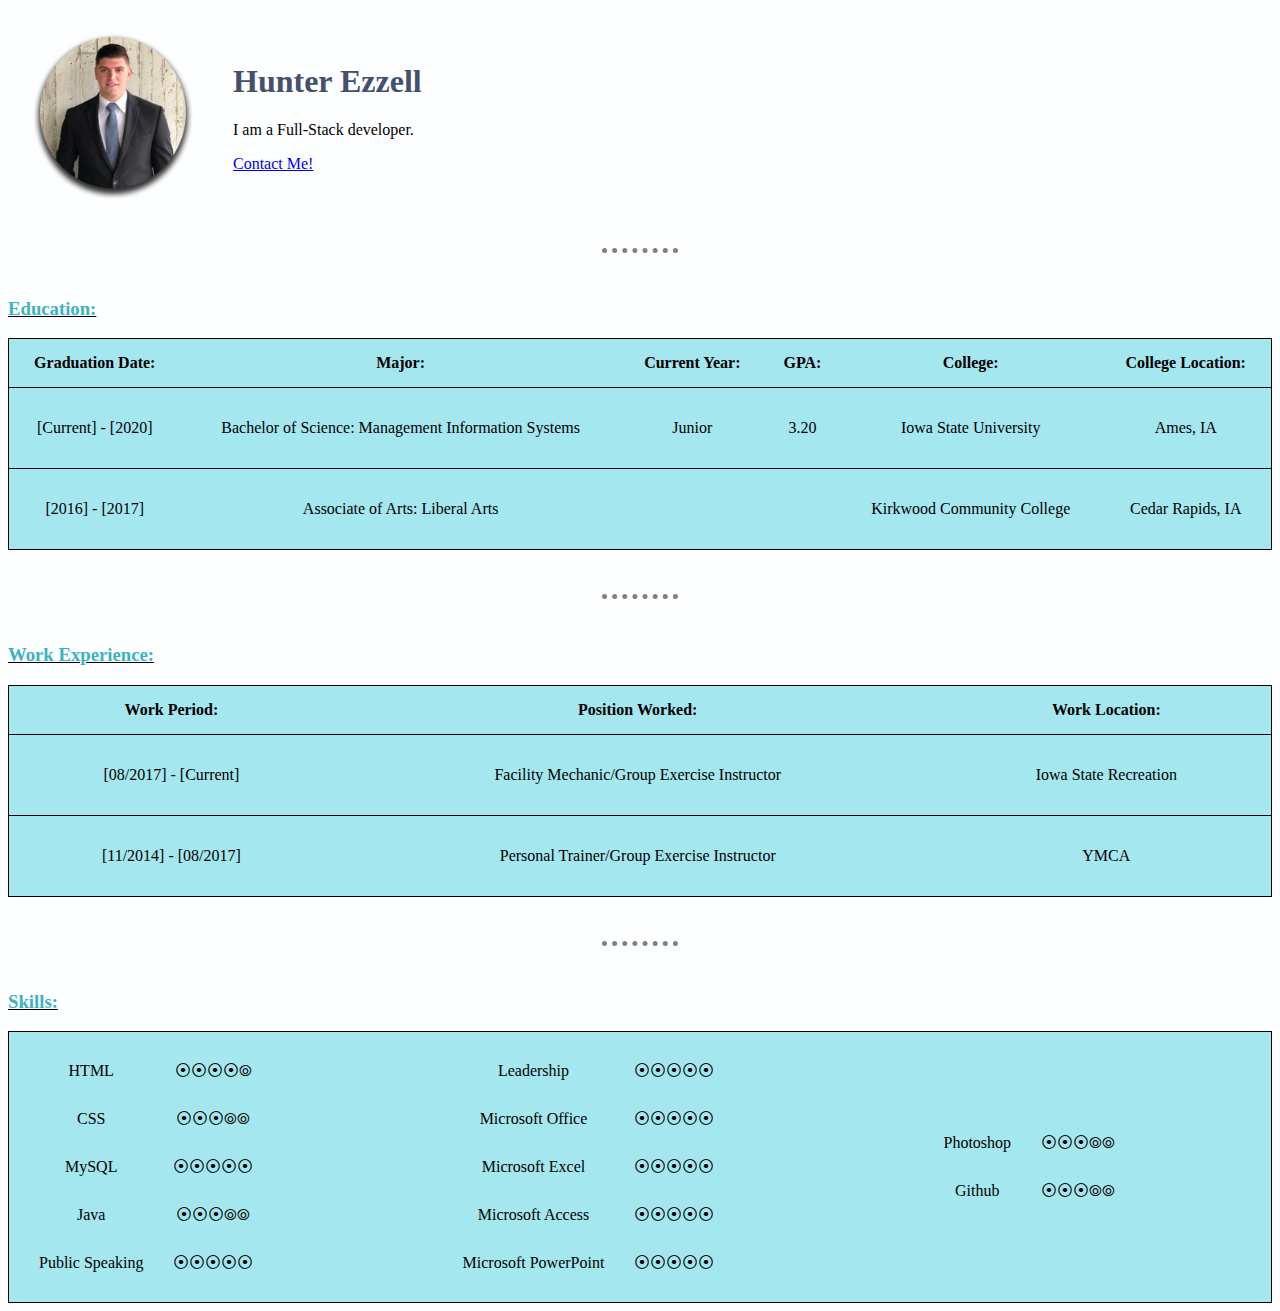
<file: index.html>
<!DOCTYPE html>
<html>

<head>
    <meta charset="utf-8">
    <meta name="viewport" content="width=device-width, initial-scale=1.0">
    <link rel="stylesheet" type="text/css" href="CSS/index.css">
    <title>Hunter Ezzell - Programmer</title>
</head>

<body>
    <!-- Heading -->
    <div>
        <table cellspacing="20">
            <tr>
                <td><img id="avatarPicture" src="homepage/me3.png" alt="Picture of Hunter"></td>
                <td>
                    <h1>Hunter Ezzell</h1>
                    <p>I am a Full-Stack developer.</p>
                    <p>
                        <a href="contactme.html">Contact Me!</a>
                    </p>
                </td>
            </tr>
        </table>
    </div><br>
    <hr><br>
    <!-- Education -->
    <div>
        <h3>Education:</h3>
        <table cellspacing="20" class="educationTable">
            <thead>
                <tr class="educationTR">
                    <th>Graduation Date:</th>
                    <th>Major:</th>
                    <th>Current Year:</th>
                    <th>GPA:</th>
                    <th>College:</th>
                    <th>College Location:</th>
                </tr>
            </thead>
            <tbody>
                <tr class="educationTR">
                    <td>
                        <p>[Current] - [2020]</p>
                    </td>
                    <td>Bachelor of Science: Management Information Systems</td>
                    <td>Junior</td>
                    <td>3.20</td>
                    <td>Iowa State University</td>
                    <td>Ames, IA</td>
                </tr>
                <tr class="educationTR">
                    <td>
                        <p>[2016] - [2017]</p>
                    </td>
                    <td>Associate of Arts: Liberal Arts</td>
                    <td></td>
                    <td></td>
                    <td>Kirkwood Community College</td>
                    <td>Cedar Rapids, IA</td>
                </tr>
            </tbody>
        </table>
    </div><br><br>
    <hr><br>
    <!-- Work Experience -->
    <div>
        <h3>Work Experience:</h3>
        <table cellspacing="20" class="workExperienceTable">
            <thead>
                <tr class="workExperienceTR">
                    <th>Work Period:</th>
                    <th>Position Worked:</th>
                    <th>Work Location:</th>
                </tr>
            </thead>
            <tbody>
                <tr class="workExperienceTR">
                    <td>
                        <p>[08/2017] - [Current]</p>
                    </td>
                    <td>Facility Mechanic/Group Exercise Instructor</td>
                    <td>Iowa State Recreation</td>
                </tr>
                <tr class="workExperienceTR">
                    <td>
                        <p>[11/2014] - [08/2017]</p>
                    </td>
                    <td>Personal Trainer/Group Exercise Instructor</td>
                    <td>YMCA</td>
                </tr>
            </tbody>
        </table>
    </div><br><br>
    <hr><br>
    <!-- Skills -->
    <div>
        <h3>Skills:</h3>
        <table class="skillsTable">
            <tbody>
                <tr>
                    <td>
                        <table cellspacing="20">
                            <tbody>
                                <tr>
                                    <td>HTML</td>
                                    <td>⦿⦿⦿⦿⦾</td>
                                </tr>
                                <tr>
                                    <td>CSS</td>
                                    <td>⦿⦿⦿⦾⦾</td>
                                </tr>
                                <tr>
                                    <td>MySQL</td>
                                    <td>⦿⦿⦿⦿⦿</td>
                                </tr>
                                <tr>
                                    <td>Java</td>
                                    <td>⦿⦿⦿⦾⦾</td>
                                </tr>
                                <tr>
                                    <td>Public Speaking</td>
                                    <td>⦿⦿⦿⦿⦿</td>
                                </tr>
                            </tbody>
                        </table>
                    </td>
                    <td>
                        <table cellspacing="20">
                            <tbody>
                                <tr>
                                    <td>Leadership</td>
                                    <td>⦿⦿⦿⦿⦿</td>
                                </tr>
                                <tr>
                                    <td>Microsoft Office</td>
                                    <td>⦿⦿⦿⦿⦿</td>
                                </tr>
                                <tr>
                                    <td>Microsoft Excel</td>
                                    <td>⦿⦿⦿⦿⦿</td>
                                </tr>
                                <tr>
                                    <td>Microsoft Access</td>
                                    <td>⦿⦿⦿⦿⦿</td>
                                </tr>
                                <tr>
                                    <td>Microsoft PowerPoint</td>
                                    <td>⦿⦿⦿⦿⦿</td>
                                </tr>
                            </tbody>
                        </table>
                    </td>
                    <td>
                        <table cellspacing="20">
                            <tbody>
                                <tr>
                                    <td>Photoshop</td>
                                    <td>⦿⦿⦿⦾⦾</td>
                                </tr>
                                <tr>
                                    <td>Github</td>
                                    <td>⦿⦿⦿⦾⦾</td>
                                </tr>
                            </tbody>
                        </table>
                    </td>
                </tr>
            </tbody>
        </table>
    </div>

</body>

</html>
</file>
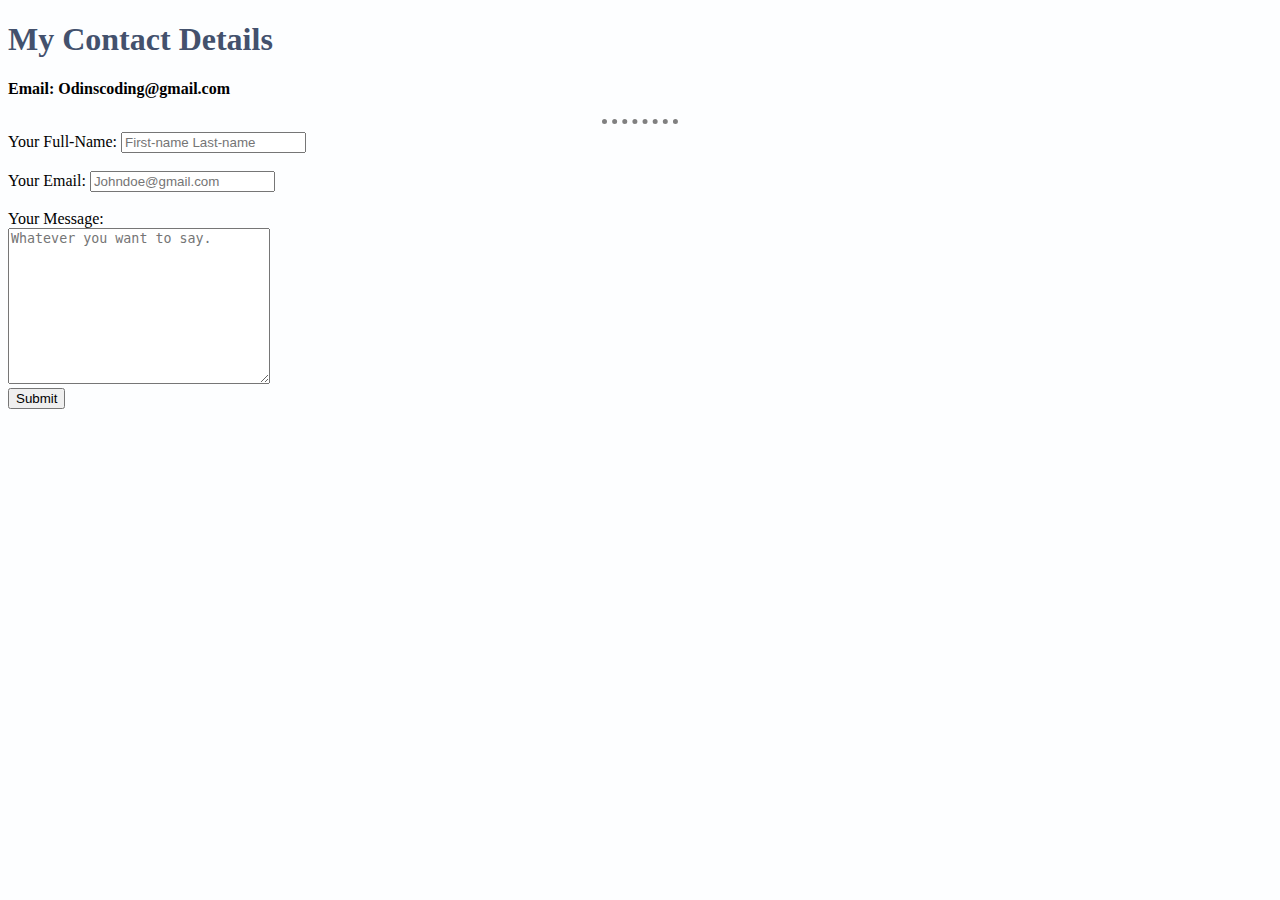
<file: contactme.html>
<!DOCTYPE html>
<html>

<head>
    <meta charset="utf-8">
    <meta name="viewport" content="width=device-width, initial-scale=1">
    <link rel="stylesheet" type="text/css" href="CSS/index.css">
    <title>Contact Me</title>
</head>

<body>
    <div>
        <h1>My Contact Details</h1>
        <h4>Email: Odinscoding@gmail.com</h4>
    </div>
    <hr>
    <div>
        <form action="mailto:odinscoding@gmail.com" method="post" enctype="text/plain">
            <label for="yourName">Your Full-Name:</label>
            <input type="text" id="yourName" placeholder="First-name Last-name" required><br><br>
            <label for="yourEmail">Your Email:</label>
            <input type="email" id="yourEmail" placeholder="Johndoe@gmail.com" required><br><br>
            <label for="yourMessage">Your Message:</label><br>
            <textarea name="yourMessage" id="yourMessage" cols="30" rows="10"
                placeholder="Whatever you want to say."></textarea><br>
            <input type="submit">
        </form>

    </div>
</body>

</html>
</file>
<file: CSS/index.css>
/* Overall styles */
body {
    background-color: #fdfeff;
}

hr {
    border-style: none;
    border-top-style: dotted;
    border-color: grey;
    border-width: 5px;
    width: 6%;
}

h1 {
    color: #43516d;

}

h3 {
    color: #3bb4c1;
    text-decoration: underline black;
}

#avatarPicture {
    width: 180px;
    height: 180px;
}

table {
    border-collapse: collapse;
}



th,
td {
    padding: 15px;
}

/* Other styles */

.educationTable {
    background-color: #8fe1ebce;
    text-align: center;
    border: 1px solid black;
    width: 100%;
}

.workExperienceTable {
    background-color: #8fe1ebce;
    text-align: center;
    border: 1px solid black;
    width: 100%;
}

.skillsTable {
    background-color: #8fe1ebce;
    text-align: center;
    border: 1px solid black;
    width: 100%;

}

tr.educationTR {
    border-bottom: 1px solid black;
}

tr.workExperienceTR {
    border-bottom: 1px solid black;
}
</file>
